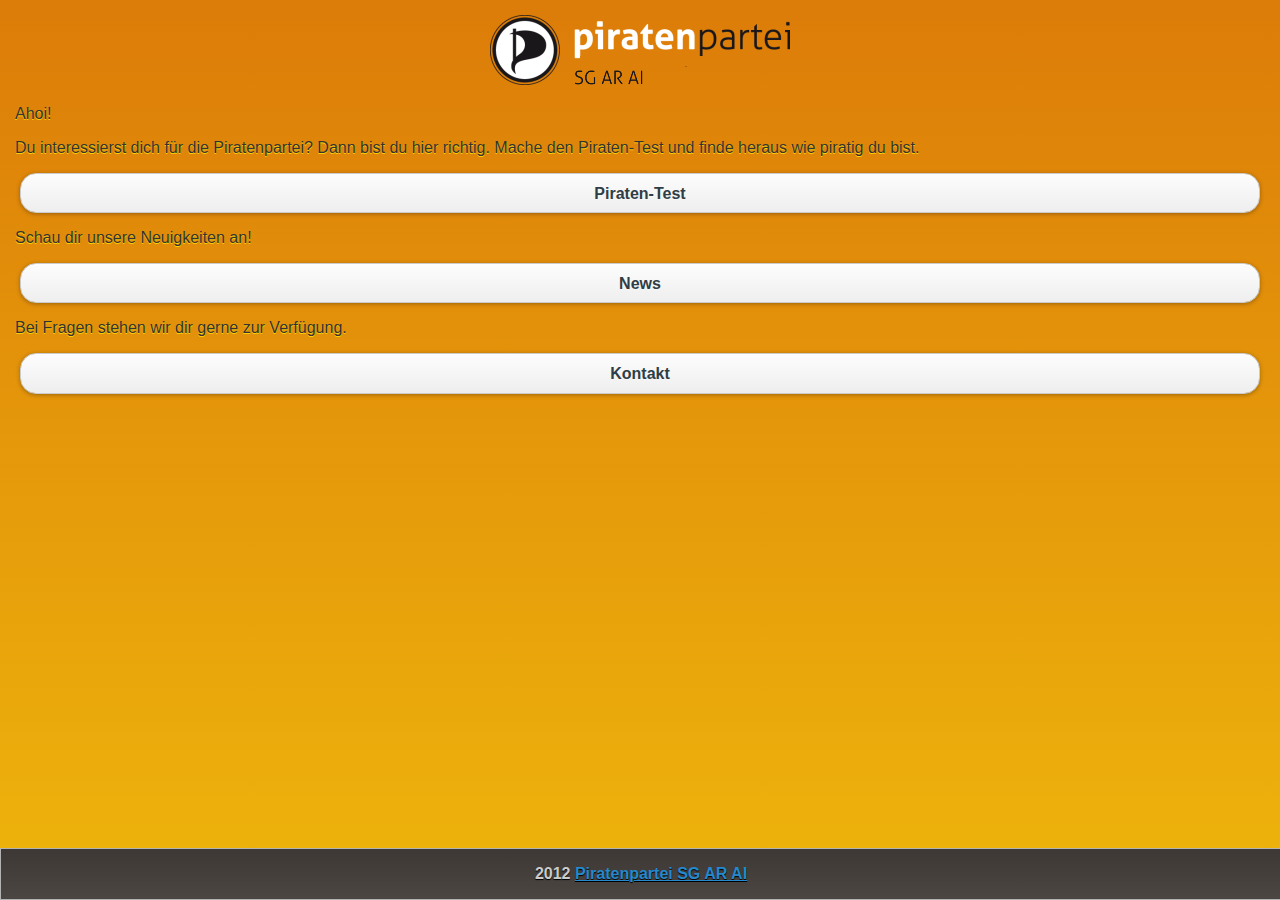
<file: index.html>
<!DOCTYPE html>
<html>
<head>
<meta charset="utf-8" />
<title>Piraten SG AR AI</title>
<meta name="viewport" content="width=device-width, initial-scale=1">
<link rel="shortcut icon" href="favicon.ico" type="image/x-icon">
<link rel="apple-touch-icon" href="images/flagge.png" />
<link rel="stylesheet" href="css/jquery.mobile-1.1.0.min.css" />
<link rel="stylesheet" href="add2home/add2home.css">
<link rel="stylesheet" href="themes/pps.min.css" />
<link rel="stylesheet" href="themes/style.css" />
<script src="js/jquery-1.7.2.min.js"></script>
<script src="js/jquery.mobile-1.1.0.min.js"></script>
<script src="js/candidates.js"></script>
<script src="js/news.js"></script>
<script src="add2home/add2home.js"></script>
<script>
<!--
	answ = new Array(0, 0, 0, 0, 0, 0, 0, 0, 0, 0);

	function answer(q, a) {
		q = q - 1;
		if (a != 1)
			a = 0;
		answ[q] = a;
	}

	function doResult() {
		var tx = "";
		var ct = 0;
		for ( var i = 0; i < 10; ++i)
			ct = ct + answ[i];

		if (i > 0) {
			document.getElementById("end_msg_1").innerHTML = ct
					+ "0% Übereinstimmung";
		} else {
			document.getElementById("end_msg_1").innerHTML = "keine Übereinstimmung";
		}

		if (ct > 8)
			tx = "<p>Du teilst die Anliegen und Ziele der Piratenpartei. Du wählst mit Vorteil die Piratenpartei und deren Kandidatinnen und Kandidaten.</p><p>Eigentlich solltest du sogar aktiv bei den Piraten mitmachen. Falls noch nicht geschehen kannst du hier <a href='https://my.piratenpartei.ch/users/create/member/' target='_blank'>Mitglied werden</a>.</p>";
		if (ct > 5 && ct <= 8)
			tx = "<p>Du teilst die Anliegen und Ziele der Piratenpartei. Du wählst mit Vorteil die Piratenpartei und deren Kandidaten.</p>";
		if (ct > 2 && ct <= 5)
			tx = "<p>Du bist durch die Piratenpartei in Teilbereichen gut vertreten, es schadet nicht den einen oder anderen Piraten auf Ihre Liste zu setzen.</p>";
		if (ct <= 2)
			tx = "<p>Wir wünschen dir viel Glück im künftigen Überwachungsstaat ohne persönliche Freiheiten.</p>";

		//Danke?
		if (ct > 2) {
			document.getElementById("end_thx").style.display = "inline";
		} else {
			document.getElementById("end_thx").style.display = "none";
		}
		document.getElementById("end_msg_2").innerHTML = tx;
	}

	function preloadPictures() {
		img = new Image();
		img.src = "./photo/alex.jpg";
	}
//-->
</script>
</head>
<body>

	<div data-role="page" id="main">

		<div data-role="content">

			<div align=center>
				<img border="0" src="images/logo.png" width="300" height="70"
					alt="Piraten Partei" />
			</div>
			<p>Ahoi!</p>
			<p>Du interessierst dich für die Piratenpartei? Dann bist du hier
				richtig. Mache den Piraten-Test und finde heraus wie piratig du
				bist.</p>
			<a href="#test" data-role="button">Piraten-Test</a>
			<p>Schau dir unsere Neuigkeiten an!</p>
			<a href="#news" data-role="button" onclick="loadNews();">News</a>
			<p>Bei Fragen stehen wir dir gerne zur Verfügung.</p>
			<a href="#contact" data-role="button">Kontakt</a>

		</div>
		<!-- /content -->

		<div data-role="footer" class="footer-docs" data-position="fixed">
			<p align=center>
				2012 <a href="http://sg.piratenpartei.ch">Piratenpartei SG AR AI</a>
			</p>
		</div>

	</div>
	<!-- /page -->

	<div data-role="page" id="news" data-add-back-btn="true">

		<div data-role="header">
			<a href="#main" data-icon="home" data-iconpos="notext"
				data-direction="reverse" class="ui-btn-left jqm-home">Home</a>
			<h1>News</h1>
			<a href="#main" data-icon="arrow-l" data-iconpos="notext"
				data-rel="back">zurück</a>
		</div>
		<!-- /header -->

		<div data-role="content" id="news-items"></div>
		<!-- /content -->

		<div data-role="footer" class="footer-docs" data-position="fixed">
			<p align=center>
				2012 <a href="http://sg.piratenpartei.ch">Piratenpartei SG AR AI</a>
			</p>
		</div>

	</div>
	<!-- /page -->

	<div data-role="page" id="contact" data-add-back-btn="true">

		<div data-role="header">
			<a href="#main" data-icon="home" data-iconpos="notext"
				data-direction="reverse" class="ui-btn-left jqm-home">Home</a>
			<h1>Kontakt</h1>
			<a href="#main" data-icon="arrow-l" data-iconpos="notext"
				data-rel="back">zurück</a>
		</div>
		<!-- /header -->

		<div data-role="content">

			<h1>Online</h1>
			<ul data-role="listview">
				<li><a href="mailto:info@sg.piratenpartei.ch">E-Mail</a></li>
				<li><a
					href="https://www.facebook.com/pages/Piratenpartei-SG-AR-AI/309088379123685">Facebook</a></li>
				<li><a href="https://twitter.com/PiratenSG">Twitter</a></li>
				<li><a href="http://sg.piratenpartei.ch/aktuell/stammtisch/">Stammtisch</a></li>
			</ul>

			<h1>Adresse</h1>
			Piratenpartei SG AR AI<br />9000 St. Gallen

			<h1>Kontoverbindung</h1>
			Piratenpartei SG AR AI<br />Kantonalbank St. Gallen<br />IBAN: CH90
			0078 1613 4370 3200 0

		</div>
		<!-- /content -->

		<div data-role="footer" class="footer-docs" data-position="fixed">
			<p align=center>
				2012 <a href="http://sg.piratenpartei.ch">Piratenpartei SG AR AI</a>
			</p>
		</div>

	</div>
	<!-- /page -->


	<div data-role="page" id="test">

		<div data-role="header">
			<a href="#main" data-icon="home" data-iconpos="notext"
				data-direction="reverse" class="ui-btn-left jqm-home">Home</a>
			<h1>Piraten-Test</h1>
			<a href="#main" data-icon="arrow-l" data-iconpos="notext"
				data-rel="back">zurück</a>
		</div>
		<!-- /header -->

		<div data-role="content">
			<p>Bist Du auch ein Pirat?</p>
			<p>Bitte beantworte die folgenden 10 Fragen und finde heraus, ob
				sich deine politischen Ansichten mit den Positionen der
				Piratenpartei decken.</p>
			<p>In zwei Minuten weisst du mehr.</p>
			<a href="#test_q1" data-role="button">Weiter</a>

		</div>
		<!-- /content -->

		<div data-role="footer" class="footer-docs" data-position="fixed">
			<p align=center>
				2012 <a href="http://sg.piratenpartei.ch">Piratenpartei SG AR AI</a>
			</p>
		</div>

	</div>
	<!-- /page -->

	<div data-role="page" id="test_q1">
		<div data-role="header">
			<a href="#main" data-icon="home" data-iconpos="notext"
				data-direction="reverse" class="ui-btn-left jqm-home">Home</a>
			<h1>Piraten-Test 1/10</h1>
			<a href="#test" data-icon="arrow-l" data-iconpos="notext"
				data-rel="back">zurück</a>
		</div>
		<!-- /header -->
		<div data-role="content">
			Ich bin für den Schutz der Privatsphäre im digitalen und echten
			Leben.
			<div data-role="controlgroup" data-type="horizontal"
				style="text-align: center;">
				<a href="#test_q2" data-role="button" data-inline="true"
					data-icon="check" onclick="answer(1, 1)">Ja</a> <a href="#test_q2"
					data-role="button" data-inline="true" data-icon="delete"
					onclick="answer(1, 0)">Nein</a>
			</div>
		</div>
		<!-- /content -->
		<div data-role="footer" class="footer-docs" data-position="fixed">
			<p align=center>
				2012 <a href="http://sg.piratenpartei.ch">Piratenpartei SG AR AI</a>
			</p>
		</div>
	</div>
	<!-- /page -->

	<div data-role="page" id="test_q2">
		<div data-role="header">
			<a href="#main" data-icon="home" data-iconpos="notext"
				data-direction="reverse" class="ui-btn-left jqm-home">Home</a>
			<h1>Piraten-Test 2/10</h1>
			<a href="#test_q1" data-icon="arrow-l" data-iconpos="notext"
				data-rel="back">zurück</a>
		</div>
		<!-- /header -->
		<div data-role="content">
			Ich bin für einen transparenten Staat anstatt gläsernen Bürgers.
			<div data-role="controlgroup" data-type="horizontal"
				style="text-align: center;">
				<a href="#test_q3" data-role="button" data-inline="true"
					data-icon="check" onclick="answer(2, 1)">Ja</a> <a href="#test_q3"
					data-role="button" data-inline="true" data-icon="delete"
					onclick="answer(2, 0)">Nein</a>
			</div>
		</div>
		<!-- /content -->
		<div data-role="footer" class="footer-docs" data-position="fixed">
			<p align=center>
				2012 <a href="http://sg.piratenpartei.ch">Piratenpartei SG AR AI</a>
			</p>
		</div>
	</div>
	<!-- /page -->

	<div data-role="page" id="test_q3">
		<div data-role="header">
			<a href="#main" data-icon="home" data-iconpos="notext"
				data-direction="reverse" class="ui-btn-left jqm-home">Home</a>
			<h1>Piraten-Test 3/10</h1>
			<a href="#test_q2" data-icon="arrow-l" data-iconpos="notext"
				data-rel="back">zurück</a>
		</div>
		<!-- /header -->
		<div data-role="content">
			Ich bin für ein obligatorisches Schulfach "Medienkompetenz"
			(Jugendschutz).
			<div data-role="controlgroup" data-type="horizontal"
				style="text-align: center;">
				<a href="#test_q4" data-role="button" data-inline="true"
					data-icon="check" onclick="answer(3, 1)">Ja</a> <a href="#test_q4"
					data-role="button" data-inline="true" data-icon="delete"
					onclick="answer(3, 0)">Nein</a>
			</div>
		</div>
		<!-- /content -->
		<div data-role="footer" class="footer-docs" data-position="fixed">
			<p align=center>
				2012 <a href="http://sg.piratenpartei.ch">Piratenpartei SG AR AI</a>
			</p>
		</div>
	</div>
	<!-- /page -->

	<div data-role="page" id="test_q4">
		<div data-role="header">
			<a href="#main" data-icon="home" data-iconpos="notext"
				data-direction="reverse" class="ui-btn-left jqm-home">Home</a>
			<h1>Piraten-Test 4/10</h1>
			<a href="#test_q3" data-icon="arrow-l" data-iconpos="notext"
				data-rel="back">zurück</a>
		</div>
		<!-- /header -->
		<div data-role="content">
			Ich bin für eine allen zugängliche Bildung sowie für ungehinderten
			Zugriff auf Wissen.
			<div data-role="controlgroup" data-type="horizontal"
				style="text-align: center;">
				<a href="#test_q5" data-role="button" data-inline="true"
					data-icon="check" onclick="answer(4, 1)">Ja</a> <a href="#test_q5"
					data-role="button" data-inline="true" data-icon="delete"
					onclick="answer(4, 0)">Nein</a>
			</div>
		</div>
		<!-- /content -->
		<div data-role="footer" class="footer-docs" data-position="fixed">
			<p align=center>
				2012 <a href="http://sg.piratenpartei.ch">Piratenpartei SG AR AI</a>
			</p>
		</div>
	</div>
	<!-- /page -->

	<div data-role="page" id="test_q5">
		<div data-role="header">
			<a href="#main" data-icon="home" data-iconpos="notext"
				data-direction="reverse" class="ui-btn-left jqm-home">Home</a>
			<h1>Piraten-Test 5/10</h1>
			<a href="#test_q4" data-icon="arrow-l" data-iconpos="notext"
				data-rel="back">zurück</a>
		</div>
		<!-- /header -->
		<div data-role="content">
			Ich bin für die Trennung von Kirche und Staat.
			<div data-role="controlgroup" data-type="horizontal"
				style="text-align: center;">
				<a href="#test_q6" data-role="button" data-inline="true"
					data-icon="check" onclick="answer(5, 1)">Ja</a> <a href="#test_q6"
					data-role="button" data-inline="true" data-icon="delete"
					onclick="answer(5, 0)">Nein</a>
			</div>
		</div>
		<!-- /content -->
		<div data-role="footer" class="footer-docs" data-position="fixed">
			<p align=center>
				2012 <a href="http://sg.piratenpartei.ch">Piratenpartei SG AR AI</a>
			</p>
		</div>
	</div>
	<!-- /page -->

	<div data-role="page" id="test_q6">
		<div data-role="header">
			<a href="#main" data-icon="home" data-iconpos="notext"
				data-direction="reverse" class="ui-btn-left jqm-home">Home</a>
			<h1>Piraten-Test 6/10</h1>
			<a href="#test_q5" data-icon="arrow-l" data-iconpos="notext"
				data-rel="back">zurück</a>
		</div>
		<!-- /header -->
		<div data-role="content">
			Ich bin für freie Märkte (z.B. keine Preisbindung auf dem Buchmarkt).
			<div data-role="controlgroup" data-type="horizontal"
				style="text-align: center;">
				<a href="#test_q7" data-role="button" data-inline="true"
					data-icon="check" onclick="answer(6, 1)">Ja</a> <a href="#test_q7"
					data-role="button" data-inline="true" data-icon="delete"
					onclick="answer(6, 0)">Nein</a>
			</div>
		</div>
		<!-- /content -->
		<div data-role="footer" class="footer-docs" data-position="fixed">
			<p align=center>
				2012 <a href="http://sg.piratenpartei.ch">Piratenpartei SG AR AI</a>
			</p>
		</div>
	</div>
	<!-- /page -->

	<div data-role="page" id="test_q7">
		<div data-role="header">
			<a href="#main" data-icon="home" data-iconpos="notext"
				data-direction="reverse" class="ui-btn-left jqm-home">Home</a>
			<h1>Piraten-Test 7/10</h1>
			<a href="#test_q6" data-icon="arrow-l" data-iconpos="notext"
				data-rel="back">zurück</a>
		</div>
		<!-- /header -->
		<div data-role="content">
			Ich bin gegen ungezielte, flächendeckende Videoüberwachung.
			<div data-role="controlgroup" data-type="horizontal"
				style="text-align: center;">
				<a href="#test_q8" data-role="button" data-inline="true"
					data-icon="check" onclick="answer(7, 1)">Ja</a> <a href="#test_q8"
					data-role="button" data-inline="true" data-icon="delete"
					onclick="answer(7, 0)">Nein</a>
			</div>
		</div>
		<!-- /content -->
		<div data-role="footer" class="footer-docs" data-position="fixed">
			<p align=center>
				2012 <a href="http://sg.piratenpartei.ch">Piratenpartei SG AR AI</a>
			</p>
		</div>
	</div>
	<!-- /page -->

	<div data-role="page" id="test_q8">
		<div data-role="header">
			<a href="#main" data-icon="home" data-iconpos="notext"
				data-direction="reverse" class="ui-btn-left jqm-home">Home</a>
			<h1>Piraten-Test 8/10</h1>
			<a href="#test_q7" data-icon="arrow-l" data-iconpos="notext"
				data-rel="back">zurück</a>
		</div>
		<!-- /header -->
		<div data-role="content">
			Ich bin gegen die generelle Vorratsspeicherung des SMS-, E-Mail- und
			Handy-Verkehrs.
			<div data-role="controlgroup" data-type="horizontal"
				style="text-align: center;">
				<a href="#test_q9" data-role="button" data-inline="true"
					data-icon="check" onclick="answer(8, 1)">Ja</a> <a href="#test_q9"
					data-role="button" data-inline="true" data-icon="delete"
					onclick="answer(8, 0)">Nein</a>
			</div>
		</div>
		<!-- /content -->
		<div data-role="footer" class="footer-docs" data-position="fixed">
			<p align=center>
				2012 <a href="http://sg.piratenpartei.ch">Piratenpartei SG AR AI</a>
			</p>
		</div>
	</div>
	<!-- /page -->

	<div data-role="page" id="test_q9">
		<div data-role="header">
			<a href="#main" data-icon="home" data-iconpos="notext"
				data-direction="reverse" class="ui-btn-left jqm-home">Home</a>
			<h1>Piraten-Test 9/10</h1>
			<a href="#test_q8" data-icon="arrow-l" data-iconpos="notext"
				data-rel="back">zurück</a>
		</div>
		<!-- /header -->
		<div data-role="content">
			Ich bin gegen geheime und automatisierte Zensur des Internets?
			<div data-role="controlgroup" data-type="horizontal"
				style="text-align: center;">
				<a href="#test_q10" data-role="button" data-inline="true"
					data-icon="check" onclick="answer(9, 1)">Ja</a> <a href="#test_q10"
					data-role="button" data-inline="true" data-icon="delete"
					onclick="answer(9, 0)">Nein</a>
			</div>
		</div>
		<!-- /content -->
		<div data-role="footer" class="footer-docs" data-position="fixed">
			<p align=center>
				2012 <a href="http://sg.piratenpartei.ch">Piratenpartei SG AR AI</a>
			</p>
		</div>
	</div>
	<!-- /page -->

	<div data-role="page" id="test_q10">
		<div data-role="header">
			<a href="#main" data-icon="home" data-iconpos="notext"
				data-direction="reverse" class="ui-btn-left jqm-home">Home</a>
			<h1>Piraten-Test 10/10</h1>
			<a href="#test_q9" data-icon="arrow-l" data-iconpos="notext"
				data-rel="back">zurück</a>
		</div>
		<!-- /header -->
		<div data-role="content">
			Ich bin für ein faires Patentrecht im Sinne der gesamten Gesellschaft
			und bin gegen Patente auf Lebewesen, Gene, Geschäftsideen und
			Software.
			<div data-role="controlgroup" data-type="horizontal"
				style="text-align: center;">
				<a href="#test_end" data-role="button" data-inline="true"
					data-icon="check" onclick="answer(10, 1); doResult();">Ja</a> <a
					href="#test_end" data-role="button" data-inline="true"
					data-icon="delete" onclick="answer(10, 0); doResult();">Nein</a>
			</div>
		</div>
		<!-- /content -->
		<div data-role="footer" class="footer-docs" data-position="fixed">
			<p align=center>
				2012 <a href="http://sg.piratenpartei.ch">Piratenpartei SG AR AI</a>
			</p>
		</div>
	</div>
	<!-- /page -->

	<div data-role="page" id="test_end">
		<div data-role="header">
			<a href="#main" data-icon="home" data-iconpos="notext"
				data-direction="reverse" class="ui-btn-left jqm-home">Home</a>
			<h1>Piraten-Test Resultat</h1>
			<a href="#test_q10" data-icon="arrow-l" data-iconpos="notext"
				data-rel="back">zurück</a>
		</div>
		<!-- /header -->
		<div data-role="content">
			<p id="end_msg_1" style="font-weight: bold; text-align: center;"></p>
			<p id="end_msg_2"></p>
			<p id="end_thx">Danke fürs Mitmachen! Gerne zählen wir auf deine
				Unterstützung bei Wahlen und Abstimmungen. Besonders würde uns dein
				persönliches Engagement bei der Piratenpartei freuen!</p>
			<p style="text-align: center;">
				<a href="http://sg.piratenpartei.ch" target="_blank">Piratenpartei
					SG AR AI</a>
			</p>
			<p style="text-align: center;">
				<a href="http://www.piratenpartei.ch" target="_blank">Piratenpartei
					Schweiz</a>
			</p>
			<div data-role="controlgroup" data-type="horizontal"
				style="text-align: center;">
				<a href="#main" data-role="button" data-inline="true"
					data-icon="home">Zurück</a> <a href="#test" data-role="button"
					data-inline="true" data-icon="refresh">nochmal</a>
			</div>
		</div>
		<!-- /content -->
		<div data-role="footer" class="footer-docs" data-position="fixed">
			<p align=center>
				2012 <a href="http://sg.piratenpartei.ch">Piratenpartei SG AR AI</a>
			</p>
		</div>
	</div>
	<!-- /page -->

</body>
</html>
</file>
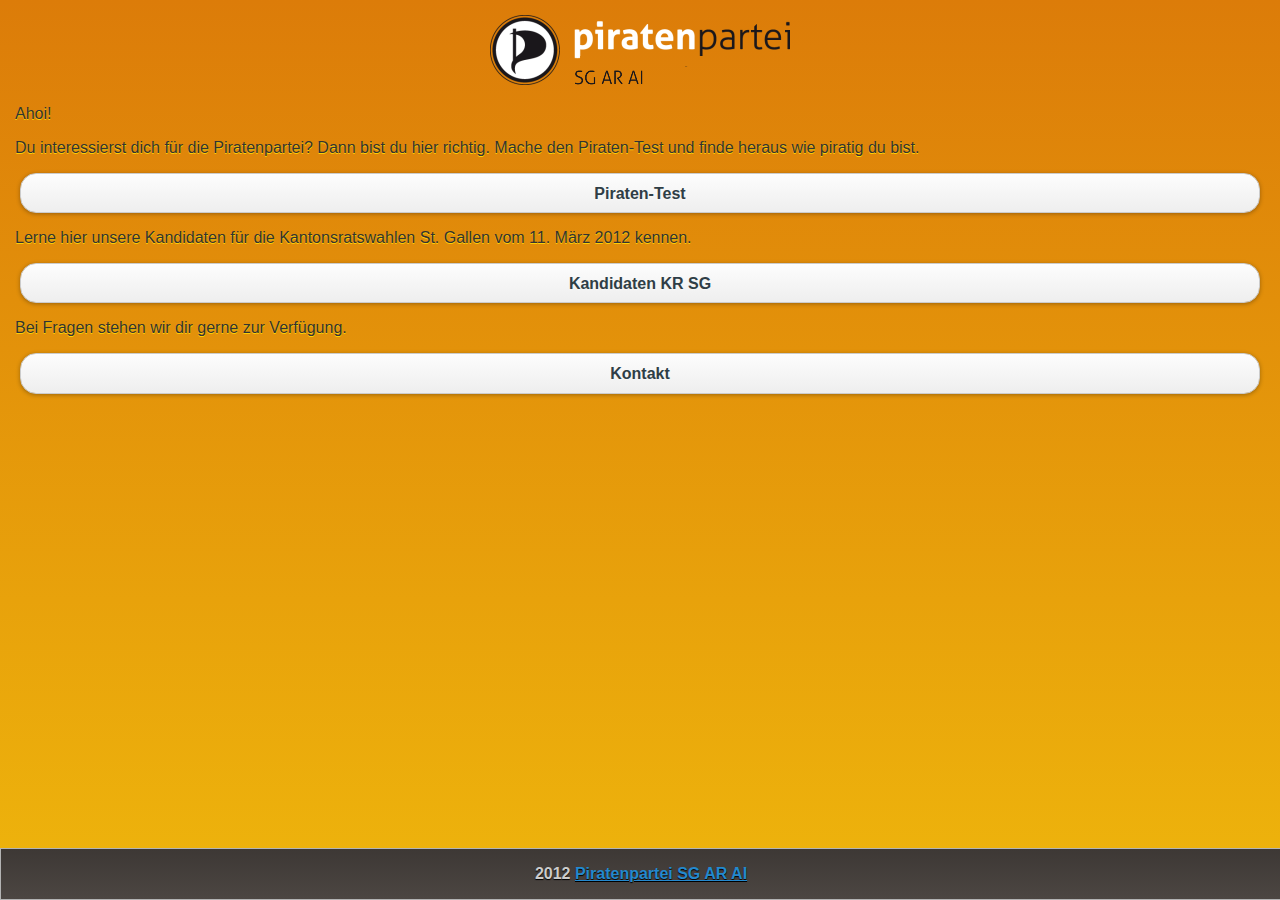
<file: index_KR.html>
<!DOCTYPE html>
<html>
        <head>
        <title>Piraten SG AR AI</title>
        <meta name="viewport" content="width=device-width, initial-scale=1">
        <link rel="shortcut icon" href="favicon.ico" type="image/x-icon">
        <link rel="apple-touch-icon" href="images/flagge.png"/>
        <link rel="stylesheet" href="css/jquery.mobile-1.1.0.min.css" />
        <link rel="stylesheet" href="add2home/add2home.css">
        <link rel="stylesheet" href="themes/pps.min.css" />
        <link rel="stylesheet" href="themes/style.css" />
        <script src="js/jquery-1.7.2.min.js"></script>
        <script src="js/jquery.mobile-1.1.0.min.js"></script>
        <script src="js/candidates.js"></script>
        <script src="add2home/add2home.js"></script>
        <script>
<!--
answ = new Array(0, 0, 0, 0, 0, 0, 0, 0, 0, 0);

function answer(q, a) {
    q = q-1;
    if ( a != 1 ) a = 0;
    answ[q] = a;
}

function doResult() {
    var tx = "";
    var ct = 0;
    for (var i = 0; i < 10; ++i) ct = ct + answ[i];
    
    if ( i > 0 ) {
        document.getElementById("end_msg_1").innerHTML = ct+"0% &Uuml;bereinstimmung";
    } else {
        document.getElementById("end_msg_1").innerHTML = "keine &Uuml;bereinstimmung";
    }
  
    if (ct > 8) tx = "<p>Du teilst die Anliegen und Ziele der Piratenpartei. Du w&auml;hlst mit Vorteil die Piratenpartei und deren Kandidatinnen und Kandidaten.</p><p>Eigentlich solltest du sogar aktiv bei den Piraten mitmachen. Falls noch nicht geschehen kannst du hier <a href='https://my.piratenpartei.ch/users/create/member/' target='_blank'>Mitglied werden</a>).</p>";
    if (ct > 5 && ct <= 8) tx = "<p>Du teilst die Anliegen und Ziele der Piratenpartei. Du w&auml;hlst mit Vorteil die Piratenpartei und deren Kandidaten.</p>";
    if (ct > 2 && ct <= 5) tx = "<p>Du bist durch die Piratenpartei in Teilbereichen gut vertreten, es schadet nicht den einen oder anderen Piraten auf Ihre Liste zu setzen.</p>";
    if (ct <= 2)           tx = "<p>Wir w&uuml;nschen dir viel Gl&uuml;ck im k&uuml;nftigen &Uuml;berwachungsstaat ohne pers&ouml;nliche Freiheiten.</p>";
    
    //Danke?
    if (ct > 2) {
        document.getElementById("end_thx").style.display = "inline";
    } else {
        document.getElementById("end_thx").style.display = "none";
    }
    document.getElementById("end_msg_2").innerHTML = tx;
}

function preloadPictures() {
    img = new Image(); img.src = "./photo/alex.jpg";
}

//-->
        </script>
</head>
<body>

<div data-role="page" id="main">

        <div data-role="content">

               <div align=center><img border="0" src="images/logo.png" width="300" height="70" alt="Piraten Partei" /></div>
                <p>Ahoi!</p>
                <p>Du interessierst dich f&uuml;r die Piratenpartei? Dann bist du hier richtig. Mache den Piraten-Test und finde heraus wie piratig du bist.</p>
                <a href="#test" data-role="button">Piraten-Test</a>
                <p>Lerne hier unsere Kandidaten für die Kantonsratswahlen St. Gallen vom 11. M&auml;rz 2012 kennen.</p>
                <a href="#candidates" data-role="button" onclick="preloadPictures();">Kandidaten KR SG</a>
                <p>Bei Fragen stehen wir dir gerne zur Verf&uuml;gung.</p>
                <a href="#contact" data-role="button">Kontakt</a>

        </div><!-- /content -->

        <div data-role="footer" class="footer-docs" data-position="fixed"><p align=center>2012 <a href="http://sg.piratenpartei.ch">Piratenpartei SG AR AI</a></p></div>

</div><!-- /page -->

<div data-role="page" id="contact" data-add-back-btn="true">

        <div data-role="header">
                <a href="#main" data-icon="home" data-iconpos="notext" data-direction="reverse" class="ui-btn-left jqm-home">Home</a>
                <h1>Kontakt</h1>
                <a href="#main" data-icon="arrow-l" data-iconpos="notext" data-rel="back">zur&uuml;ck</a>
        </div><!-- /header -->

        <div data-role="content">

                <h1>Online</h1>
                <ul data-role="listview">
                                <li><a href="mailto:info@sg.piratenpartei.ch">E-Mail</a></li>
                                <li><a href="http://www.facebook.com/pages/Piratenpartei-SG-AR-AI/309088379123685">Facebook</a></li>
                                <li><a href="http://twitter.com/PiratenSG">Twitter</a></li>
                                <li><a href="http://sg.piratenpartei.ch/aktuell/stammtisch/">Stammtisch</a></li>
                </ul>

                <h1>Adresse</h1>
                Piratenpartei SG AR AI<br />9000 St. Gallen

                <h1>Kontoverbindung</h1>
                Piratenpartei SG AR AI<br />Kantonalbank St. Gallen<br />IBAN: CH90 0078 1613 4370 3200 0

        </div><!-- /content -->

        <div data-role="footer" class="footer-docs" data-position="fixed"><p align=center>2012 <a href="http://sg.piratenpartei.ch">Piratenpartei SG AR AI</a></p></div>

</div><!-- /page -->


<div data-role="page" id="candidates" data-add-back-btn="true">

        <div data-role="header">
            <a href="#main" data-icon="home" data-iconpos="notext" data-direction="reverse" class="ui-btn-left jqm-home">Home</a>
            <h1>Kandidaten Kantonsrat SG 2012</h1>
            <a href="#main" data-icon="arrow-l" data-iconpos="notext" data-rel="back">zur&uuml;ck</a>
        </div><!-- /header -->

        <div data-role="content">

            <h1>Kreis St. Gallen</h1>
            <ul data-role="listview">
                <li><a href="#candidate" onclick="loadCandidate(1);">Alex Arnold</a></li>
                <li><a href="#candidate" onclick="loadCandidate(2);">Tek Berhe</a></li>
                <li><a href="#candidate" onclick="loadCandidate(3);">Dominik Schildknecht</a></li>
                <li><a href="#candidate" onclick="loadCandidate(4);">Reto Schneider</a></li>
                <li><a href="#candidate" onclick="loadCandidate(5);">Martin Heeb</a></li>
                <li><a href="#candidate" onclick="loadCandidate(6);">Jacques Haerle</a></li>
                <li><a href="#candidate" onclick="loadCandidate(7);">Marcel Baur</a></li>
            </ul>

            <br>
            <h1>Kreis Wil</h1>
            <ul data-role="listview">
                <li><a href="#candidate" onclick="loadCandidate(8);">Ronny Spitzli</a></li>
                <li><a href="#candidate" onclick="loadCandidate(9);">J&uuml;rg Grau</a></li>
                <li><a href="#candidate" onclick="loadCandidate(10);">Patrik Hafner</a></li>
            </ul>

        </div><!-- /content -->

        <div data-role="footer" class="footer-docs" data-position="fixed"><p align=center>2012 <a href="http://sg.piratenpartei.ch">Piratenpartei SG AR AI</a></p></div>

</div><!-- /page -->

<div data-role="page" id="candidate" data-aldd-back-btn="true">

    <div data-role="header">
        <a href="#main" data-icon="home" data-iconpos="notext" data-direction="reverse" class="ui-btn-left jqm-home">Home</a>
        <h1 id="c_h"></h1>
        <a href="#candidates" data-icon="arrow-l" data-iconpos="notext" data-rel="back">zur&uuml;ck</a>
    </div>

    <div data-role="content">
        <div id="c_c">
        <div align="center"><img id="c_photo" /></div>
        <table>
                 <tr><td style="font-weight: bold;">Alter</td><td id="c_age"></td></tr>
                 <tr><td style="font-weight: bold;">Beruf</td><td id="c_job"></td></tr>
                 <tr><td style="font-weight: bold;">Wohnort</td><td id="c_city"></td></tr>
                 <tr><td style="font-weight: bold;">E-Mail</td><td><a id="c_mail" href="" target="_blank"></a></td></tr>
                 <tr><td style="font-weight: bold;">Twitter</td><td><a id="c_twitter" href="" target="_blank"></a></td></tr>
                 <tr><td style="font-weight: bold;">Blog</td><td><a id="c_blog" href="" target="_blank"></a></td></tr>
                 <tr><td style="font-weight: bold;">Vimentis</td><td><a id="c_vimentis" href="" target="_blank"></a></td></tr>
        </table>
        <div id="c_text"></div>
        </div>
    </div>

    <div data-role="footer" class="footer-docs" data-position="fixed"><p align=center>2012 <a href="http://sg.piratenpartei.ch">Piratenpartei SG AR AI</a></p></div>

</div><!-- /page -->

<div data-role="page" id="test">

        <div data-role="header">
                <a href="#main" data-icon="home" data-iconpos="notext" data-direction="reverse" class="ui-btn-left jqm-home">Home</a>
                <h1>Piraten-Test</h1>
                <a href="#main" data-icon="arrow-l" data-iconpos="notext" data-rel="back">zur&uuml;ck</a>
        </div><!-- /header -->

        <div data-role="content">
                <p>Bist Du auch ein Pirat?</p>
                <p>Bitte beantworte die folgenden 10 Fragen und finde heraus, ob sich deine politischen Ansichten mit den Positionen der Piratenpartei decken.</p>
                <p>In zwei Minuten weisst du mehr.</p>
                <a href="#test_q1" data-role="button">Weiter</a>

        </div><!-- /content -->

       <div data-role="footer" class="footer-docs" data-position="fixed"><p align=center>2012 <a href="http://sg.piratenpartei.ch">Piratenpartei SG AR AI</a></p></div>

</div><!-- /page -->

<div data-role="page" id="test_q1">
        <div data-role="header">
                <a href="#main" data-icon="home" data-iconpos="notext" data-direction="reverse" class="ui-btn-left jqm-home">Home</a>
                <h1>Piraten-Test 1/10</h1>
                <a href="#test" data-icon="arrow-l" data-iconpos="notext" data-rel="back">zur&uuml;ck</a>
        </div><!-- /header -->
        <div data-role="content">
                Ich bin f&uuml;r den Schutz der Privatsph&auml;re im digitalen und echten Leben.
                <div data-role="controlgroup" data-type="horizontal" style="text-align: center;">
                  <a href="#test_q2" data-role="button" data-inline="true" data-icon="check"  onclick="answer(1, 1)">Ja</a>
                  <a href="#test_q2" data-role="button" data-inline="true" data-icon="delete" onclick="answer(1, 0)">Nein</a>
                </div>
        </div><!-- /content -->
        <div data-role="footer" class="footer-docs" data-position="fixed"><p align=center>2012 <a href="http://sg.piratenpartei.ch">Piratenpartei SG AR AI</a></p></div>
</div><!-- /page -->

<div data-role="page" id="test_q2">
        <div data-role="header">
                <a href="#main" data-icon="home" data-iconpos="notext" data-direction="reverse" class="ui-btn-left jqm-home">Home</a>
                <h1>Piraten-Test 2/10</h1>
                <a href="#test_q1" data-icon="arrow-l" data-iconpos="notext" data-rel="back">zur&uuml;ck</a>
        </div><!-- /header -->
        <div data-role="content">
                Ich bin f&uuml;r einen transparenten Staat anstatt gl&auml;sernen B&uuml;rgers.
                <div data-role="controlgroup" data-type="horizontal" style="text-align: center;">
                  <a href="#test_q3" data-role="button" data-inline="true" data-icon="check"  onclick="answer(2, 1)">Ja</a>
                  <a href="#test_q3" data-role="button" data-inline="true" data-icon="delete" onclick="answer(2, 0)">Nein</a>
                </div>
        </div><!-- /content -->
        <div data-role="footer" class="footer-docs" data-position="fixed"><p align=center>2012 <a href="http://sg.piratenpartei.ch">Piratenpartei SG AR AI</a></p></div>
</div><!-- /page -->

<div data-role="page" id="test_q3">
        <div data-role="header">
                <a href="#main" data-icon="home" data-iconpos="notext" data-direction="reverse" class="ui-btn-left jqm-home">Home</a>
                <h1>Piraten-Test 3/10</h1>
                <a href="#test_q2" data-icon="arrow-l" data-iconpos="notext" data-rel="back">zur&uuml;ck</a>
        </div><!-- /header -->
        <div data-role="content">
                Ich bin f&uuml;r ein obligatorisches Schulfach "Medienkompetenz" (Jugendschutz).
                <div data-role="controlgroup" data-type="horizontal" style="text-align: center;">
                  <a href="#test_q4" data-role="button" data-inline="true" data-icon="check"  onclick="answer(3, 1)">Ja</a>
                  <a href="#test_q4" data-role="button" data-inline="true" data-icon="delete" onclick="answer(3, 0)">Nein</a>
                </div>
        </div><!-- /content -->
        <div data-role="footer" class="footer-docs" data-position="fixed"><p align=center>2012 <a href="http://sg.piratenpartei.ch">Piratenpartei SG AR AI</a></p></div>
</div><!-- /page -->

<div data-role="page" id="test_q4">
        <div data-role="header">
                <a href="#main" data-icon="home" data-iconpos="notext" data-direction="reverse" class="ui-btn-left jqm-home">Home</a>
                <h1>Piraten-Test 4/10</h1>
                <a href="#test_q3" data-icon="arrow-l" data-iconpos="notext" data-rel="back">zur&uuml;ck</a>
        </div><!-- /header -->
        <div data-role="content">
                Ich bin f&uuml;r eine allen zug&auml;ngliche Bildung sowie f&uuml;r ungehinderten Zugriff auf Wissen.
                <div data-role="controlgroup" data-type="horizontal" style="text-align: center;">
                  <a href="#test_q5" data-role="button" data-inline="true" data-icon="check"  onclick="answer(4, 1)">Ja</a>
                  <a href="#test_q5" data-role="button" data-inline="true" data-icon="delete" onclick="answer(4, 0)">Nein</a>
                </div>
        </div><!-- /content -->
        <div data-role="footer" class="footer-docs" data-position="fixed"><p align=center>2012 <a href="http://sg.piratenpartei.ch">Piratenpartei SG AR AI</a></p></div>
</div><!-- /page -->

<div data-role="page" id="test_q5">
        <div data-role="header">
                <a href="#main" data-icon="home" data-iconpos="notext" data-direction="reverse" class="ui-btn-left jqm-home">Home</a>
                <h1>Piraten-Test 5/10</h1>
                <a href="#test_q4" data-icon="arrow-l" data-iconpos="notext" data-rel="back">zur&uuml;ck</a>
        </div><!-- /header -->
        <div data-role="content">
                Ich bin f&uuml;r die Trennung von Kirche und Staat.
                <div data-role="controlgroup" data-type="horizontal" style="text-align: center;">
                  <a href="#test_q6" data-role="button" data-inline="true" data-icon="check"  onclick="answer(5, 1)">Ja</a>
                  <a href="#test_q6" data-role="button" data-inline="true" data-icon="delete" onclick="answer(5, 0)">Nein</a>
                </div>
        </div><!-- /content -->
        <div data-role="footer" class="footer-docs" data-position="fixed"><p align=center>2012 <a href="http://sg.piratenpartei.ch">Piratenpartei SG AR AI</a></p></div>
</div><!-- /page -->

<div data-role="page" id="test_q6">
        <div data-role="header">
                <a href="#main" data-icon="home" data-iconpos="notext" data-direction="reverse" class="ui-btn-left jqm-home">Home</a>
                <h1>Piraten-Test 6/10</h1>
                <a href="#test_q5" data-icon="arrow-l" data-iconpos="notext" data-rel="back">zur&uuml;ck</a>
        </div><!-- /header -->
        <div data-role="content">
                Ich bin f&uuml;r freie M&auml;rkte (z.B. keine Preisbindung auf dem Buchmarkt).
                <div data-role="controlgroup" data-type="horizontal" style="text-align: center;">
                  <a href="#test_q7" data-role="button" data-inline="true" data-icon="check"  onclick="answer(6, 1)">Ja</a>
                  <a href="#test_q7" data-role="button" data-inline="true" data-icon="delete" onclick="answer(6, 0)">Nein</a>
                </div>
        </div><!-- /content -->
        <div data-role="footer" class="footer-docs" data-position="fixed"><p align=center>2012 <a href="http://sg.piratenpartei.ch">Piratenpartei SG AR AI</a></p></div>
</div><!-- /page -->

<div data-role="page" id="test_q7">
        <div data-role="header">
                <a href="#main" data-icon="home" data-iconpos="notext" data-direction="reverse" class="ui-btn-left jqm-home">Home</a>
                <h1>Piraten-Test 7/10</h1>
                <a href="#test_q6" data-icon="arrow-l" data-iconpos="notext" data-rel="back">zur&uuml;ck</a>
        </div><!-- /header -->
        <div data-role="content">
                Ich bin gegen ungezielte, fl&auml;chendeckende Video&uuml;berwachung.
                <div data-role="controlgroup" data-type="horizontal" style="text-align: center;">
                  <a href="#test_q8" data-role="button" data-inline="true" data-icon="check"  onclick="answer(7, 1)">Ja</a>
                  <a href="#test_q8" data-role="button" data-inline="true" data-icon="delete" onclick="answer(7, 0)">Nein</a>
                </div>
        </div><!-- /content -->
        <div data-role="footer" class="footer-docs" data-position="fixed"><p align=center>2012 <a href="http://sg.piratenpartei.ch">Piratenpartei SG AR AI</a></p></div>
</div><!-- /page -->

<div data-role="page" id="test_q8">
        <div data-role="header">
                <a href="#main" data-icon="home" data-iconpos="notext" data-direction="reverse" class="ui-btn-left jqm-home">Home</a>
                <h1>Piraten-Test 8/10</h1>
                <a href="#test_q7" data-icon="arrow-l" data-iconpos="notext" data-rel="back">zur&uuml;ck</a>
        </div><!-- /header -->
        <div data-role="content">
                Ich bin gegen die generelle Vorratsspeicherung des SMS-, E-Mail- und Handy-Verkehrs.
                <div data-role="controlgroup" data-type="horizontal" style="text-align: center;">
                  <a href="#test_q9" data-role="button" data-inline="true" data-icon="check"  onclick="answer(8, 1)">Ja</a>
                  <a href="#test_q9" data-role="button" data-inline="true" data-icon="delete" onclick="answer(8, 0)">Nein</a>
                </div>
        </div><!-- /content -->
        <div data-role="footer" class="footer-docs" data-position="fixed"><p align=center>2012 <a href="http://sg.piratenpartei.ch">Piratenpartei SG AR AI</a></p></div>
</div><!-- /page -->

<div data-role="page" id="test_q9">
        <div data-role="header">
                <a href="#main" data-icon="home" data-iconpos="notext" data-direction="reverse" class="ui-btn-left jqm-home">Home</a>
                <h1>Piraten-Test 9/10</h1>
                <a href="#test_q8" data-icon="arrow-l" data-iconpos="notext" data-rel="back">zur&uuml;ck</a>
        </div><!-- /header -->
        <div data-role="content">
                Ich bin gegen geheime und automatisierte Zensur des Internets?
                <div data-role="controlgroup" data-type="horizontal" style="text-align: center;">
                  <a href="#test_q10" data-role="button" data-inline="true" data-icon="check"  onclick="answer(9, 1)">Ja</a>
                  <a href="#test_q10" data-role="button" data-inline="true" data-icon="delete" onclick="answer(9, 0)">Nein</a>
                </div>
        </div><!-- /content -->
        <div data-role="footer" class="footer-docs" data-position="fixed"><p align=center>2012 <a href="http://sg.piratenpartei.ch">Piratenpartei SG AR AI</a></p></div>
</div><!-- /page -->

<div data-role="page" id="test_q10">
        <div data-role="header">
                <a href="#main" data-icon="home" data-iconpos="notext" data-direction="reverse" class="ui-btn-left jqm-home">Home</a>
                <h1>Piraten-Test 10/10</h1>
                <a href="#test_q9" data-icon="arrow-l" data-iconpos="notext" data-rel="back">zur&uuml;ck</a>
        </div><!-- /header -->
        <div data-role="content">
                Ich bin f&uuml;r ein faires Patentrecht im Sinne der gesamten Gesellschaft und bin gegen Patente auf Lebewesen, Gene, Gesch&auml;ftsideen und Software.
                <div data-role="controlgroup" data-type="horizontal" style="text-align: center;">
                  <a href="#test_end" data-role="button" data-inline="true" data-icon="check"  onclick="answer(10, 1); doResult();">Ja</a>
                  <a href="#test_end" data-role="button" data-inline="true" data-icon="delete" onclick="answer(10, 0); doResult();">Nein</a>
                </div>
        </div><!-- /content -->
        <div data-role="footer" class="footer-docs" data-position="fixed"><p align=center>2012 <a href="http://sg.piratenpartei.ch">Piratenpartei SG AR AI</a></p></div>
</div><!-- /page -->

<div data-role="page" id="test_end">
        <div data-role="header">
                <a href="#main" data-icon="home" data-iconpos="notext" data-direction="reverse" class="ui-btn-left jqm-home">Home</a>
                <h1>Piraten-Test Resultat</h1>
                <a href="#test_q10" data-icon="arrow-l" data-iconpos="notext" data-rel="back">zur&uuml;ck</a>
        </div><!-- /header -->
        <div data-role="content">
                <p id="end_msg_1" style="font-weight: bold; text-align: center;"></p>
                <p id="end_msg_2"></p>
                <p id="end_thx">Danke f&uuml;rs Mitmachen! Gerne z&auml;hlen wir auf deine Unterst&uuml;tzung bei Wahlen und Abstimmungen. Besonders w&uuml;rde uns dein pers&ouml;nliches Engagement bei der Piratenpartei freuen!</p>
                <p style="text-align: center;"><a href="http://sg.piratenpartei.ch" target="_blank">Piratenpartei SG AR AI</a></p>
                <p style="text-align: center;"><a href="http://piratenpartei.ch" target="_blank">Piratenpartei Schweiz</a></p>
                <div data-role="controlgroup" data-type="horizontal" style="text-align: center;">
                  <a href="#main" data-role="button" data-inline="true" data-icon="home">Zur&uuml;ck</a>
                  <a href="#test" data-role="button" data-inline="true" data-icon="refresh">nochmal</a>
                </div>
        </div><!-- /content -->
        <div data-role="footer" class="footer-docs" data-position="fixed"><p align=center>2012 <a href="http://sg.piratenpartei.ch">Piratenpartei SG AR AI</a></p></div>
</div><!-- /page -->

</body>
</html>
</file>
<file: add2home/add2home.css>
html { -webkit-text-size-adjust:none; }


/**
 *
 * Main container
 *
 */
#addToHomeScreen {
	z-index:9999;
	-webkit-user-select:none;
	-webkit-box-sizing:border-box;
	width:208px;
	font-size:13px;
	padding:10px;
	text-align:left;
	font-family:helvetica;
	background-image:-webkit-gradient(linear,0 0,0 100%,color-stop(0,#fff),color-stop(0.02,#eee),color-stop(0.98,#ccc),color-stop(1,#a3a3a3));
	border:1px solid #505050;
	-webkit-border-radius:8px;
	-webkit-background-clip:padding-box;
	color:#333;
	text-shadow:0 1px 0 rgba(255,255,255,0.75);
	line-height:130%;
	-webkit-box-shadow:0 0 4px rgba(0,0,0,0.5);
}


/**
 *
 * The 'wide' class is added when the popup contains the touch icon
 *
 */
#addToHomeScreen.wide {
	width:240px;
}


/**
 *
 * The balloon arrow
 *
 */
#addToHomeScreen .arrow {
	position:absolute;
	background-image:-webkit-gradient(linear,0 0,100% 100%,color-stop(0,rgba(204,204,204,0)),color-stop(0.4,rgba(204,204,204,0)),color-stop(0.4,#ccc));
	border-width:0 1px 1px 0;
	border-style:solid;
	border-color:#505050;
	width:16px; height:16px;
	-webkit-transform:rotateZ(45deg);
	bottom:-9px; left:50%;
	margin-left:-8px;
	-webkit-box-shadow:inset -1px -1px 0 #a9a9a9;
	-webkit-border-bottom-right-radius:2px;
}


/**
 *
 * The balloon arrow for iPad
 *
 */
#addToHomeScreen.ipad .arrow {
	-webkit-transform:rotateZ(-135deg);
	background-image:-webkit-gradient(linear,0 0,100% 100%,color-stop(0,rgba(238,238,238,0)),color-stop(0.4,rgba(238,238,238,0)),color-stop(0.4,#eee));
	-webkit-box-shadow:inset -1px -1px 0 #fff;
	top:-9px; bottom:auto; left:50%;
}


/**
 *
 * Close button
 *
 */
#addToHomeScreen .close {
	-webkit-box-sizing:border-box;
	position:absolute;
	right:2px;
	top:2px;
	width:14px;
	height:14px; line-height:10px;
	text-align:center;
	text-indent:1px;
	-webkit-border-radius:7px;
	background:rgba(0,0,0,0.12);
	color:#707070;
	-webkit-box-shadow:0 1px 0 #fff;
	font-size:13px;
}


/**
 *
 * The '+' icon, displayed only on iOS < 4.2
 *
 */
#addToHomeScreen .plus {
	font-weight:bold;
	font-size:1.3em;
}


/**
 *
 * The 'share' icon, displayed only on iOS >= 4.2
 *
 */
#addToHomeScreen .share {
	display:inline-block;
	width:18px;
	height:15px;
	background-repeat:no-repeat;
	background-image:url([data-uri]);
	background-size:18px 15px;
	text-indent:-9999em;
	overflow:hidden;
}


/**
 *
 * The touch icon (if available)
 *
 */
#addToHomeScreen .touchIcon {
	display:block;
	float:left;
	-webkit-border-radius:8px;
	-webkit-box-shadow:0 1px 3px rgba(0,0,0,0.5),
		inset 0 0 2px rgba(255,255,255,0.9);
	background-repeat:no-repeat;
	width:44px; height:44px;
	-webkit-background-size:44px 44px;
	margin:0 10px 5px 0;
	border:1px solid #333;
	-webkit-background-clip:padding-box;
}


/**
 *
 * The 'share' icon for retina display
 *
 */
@media all and (-webkit-min-device-pixel-ratio: 2) {
	#addToHomeScreen .share {
		background-image:url([data-uri]);
	}
}
</file>
<file: themes/style.css>
/****************
***** Custom CSS
*****************/


/* background */
.ui-body-c, .ui-dialog.ui-overlay-c {
	background: #eeb50c; 
	background: -moz-linear-gradient(top, #DC7C09 0%, #eeb50c 100%); 
	background: -webkit-gradient(linear, left top, left bottom, color-stop(0%,#DC7C09), color-stop(100%,#eeb50c)); 
	background: -webkit-linear-gradient(top, #DC7C09 0%,#eeb50c 100%);
}

/* headerbar, buttons */
.ui-btn-up-a,.ui-bar-a  {
	background: #eeb50c; 
	background: -moz-linear-gradient(top, #3D3835 0%, #4c4642  100%); 
	background: -webkit-gradient(linear, left top, left bottom, color-stop(0%,#3D3835), color-stop(100%,#4c4642 )); 
	background: -webkit-linear-gradient(top, #3D3835 0%,#4c4642  100%);
}

/* button hover*/
.ui-btn-hover-a {
	background: #eeb50c; 
	background: -moz-linear-gradient(top, #4c4642 0%, #3D3835 100%); 
	background: -webkit-gradient(linear, left top, left bottom, color-stop(0%,#4c4642), color-stop(100%,#3D3835 )); 
	background: -webkit-linear-gradient(top, #4c4642 0%,#3D3835  100%);
}

/* button active */
.ui-btn-active{
	background: -moz-linear-gradient(#cccccc, #c5c5c5) repeat scroll 0 0;
	background: -webkit-gradient(linear, left top, left bottom, color-stop(0%,#cccccc), color-stop(100%,#c5c5c5 )); 
	background: -webkit-linear-gradient(top, #cccccc 0%,#c5c5c5  100%);

}

/* content */
.ui-body-c, .ui-dialog.ui-overlay-c {
    color: #333333;
    text-shadow: 0 1px 0 #FFD105;
}
</file>
<file: themes/pps.min.css>
/*!
 * jQuery Mobile v1.0rc2
 * http://jquerymobile.com/
 *
 * Copyright 2010, jQuery Project
 * Dual licensed under the MIT or GPL Version 2 licenses.
 * http://jquery.org/license
 */
/*!
* jQuery Mobile Framework
* Copyright (c) jQuery Project
* Dual licensed under the MIT (MIT-LICENSE.txt) and GPL (GPL-LICENSE.txt) licenses.
*/
.ui-bar-a{border:1px solid  #B3B3B3  ;background:#4C4642 ;color:#CCCCCC ;font-weight:bold;text-shadow: 0    1px    1px   #000000 ;background-image:-webkit-gradient(linear,left top,left bottom,from( #4C4642 ),to( #4C4642 )); background-image:-webkit-linear-gradient( #4C4642,#4C4642 ); background-image:   -moz-linear-gradient( #4C4642,#4C4642 ); background-image:    -ms-linear-gradient( #4C4642,#4C4642 ); background-image:     -o-linear-gradient( #4C4642,#4C4642 ); background-image:        linear-gradient( #4C4642,#4C4642 );}.ui-bar-a .ui-link-inherit{color:#CCCCCC ;}.ui-bar-a .ui-link{color: #7cc4e7  ;font-weight:bold;}.ui-bar-a .ui-link:hover{color: #2489CE  ;}.ui-bar-a .ui-link:active{color: #2489CE  ;}.ui-bar-a .ui-link:visited{   color: #2489CE  ;}.ui-bar-a,.ui-bar-a input,.ui-bar-a select,.ui-bar-a textarea,.ui-bar-a button{font-family:Helvetica,Arial,sans-serif  ;}.ui-body-a,.ui-dialog.ui-overlay-a{border:1px solid  #B3B3B3  ;color:#FFFFFF ;text-shadow: 0    1px    0   #ea9a9a ;background:#EEB50C ;background-image:-webkit-gradient(linear,left top,left bottom,from( #EEB50C ),to( #EEB50C )); background-image:-webkit-linear-gradient( #EEB50C,#EEB50C ); background-image:   -moz-linear-gradient( #EEB50C,#EEB50C ); background-image:    -ms-linear-gradient( #EEB50C,#EEB50C ); background-image:     -o-linear-gradient( #EEB50C,#EEB50C ); background-image:        linear-gradient( #EEB50C,#EEB50C );}.ui-body-a,.ui-body-a input,.ui-body-a select,.ui-body-a textarea,.ui-body-a button{font-family:Helvetica,Arial,sans-serif  ;}.ui-body-a .ui-link-inherit{color:#FFFFFF ;}.ui-body-a .ui-link{color:#818b92 ;font-weight:bold;}.ui-body-a .ui-link:hover{color: #2489CE  ;}.ui-body-a .ui-link:active{color: #2489CE  ;}.ui-body-a .ui-link:visited{   color: #2489CE  ;}.ui-btn-up-a{border:1px solid  #ccc  ;background: #eee  ;font-weight:bold;color: #2F3E46  ;text-shadow: 0    1px    1px    #f6f6f6  ;background-image:-webkit-gradient(linear,left top,left bottom,from(  #fdfdfd  ),to(  #eee  )); background-image:-webkit-linear-gradient(  #fdfdfd , #eee  ); background-image:   -moz-linear-gradient(  #fdfdfd , #eee  ); background-image:    -ms-linear-gradient(  #fdfdfd , #eee  ); background-image:     -o-linear-gradient(  #fdfdfd , #eee  ); background-image:        linear-gradient(  #fdfdfd , #eee  );}.ui-btn-up-a a.ui-link-inherit{color: #2F3E46  ;}.ui-btn-hover-a{border:1px solid  #bbbbbb  ;background: #dadada  ;font-weight:bold;color: #2F3E46  ;text-shadow: 0    1px    1px    #fff  ;background-image:-webkit-gradient(linear,left top,left bottom,from(  #ededed  ),to(  #dadada  )); background-image:-webkit-linear-gradient(  #ededed , #dadada  ); background-image:   -moz-linear-gradient(  #ededed , #dadada  ); background-image:    -ms-linear-gradient(  #ededed , #dadada  ); background-image:     -o-linear-gradient(  #ededed , #dadada  ); background-image:        linear-gradient(  #ededed , #dadada  );}.ui-btn-hover-a a.ui-link-inherit{color: #2F3E46  ;}.ui-btn-down-a{border:1px solid  #808080  ;background: #fdfdfd  ;font-weight:bold;color: #2F3E46  ;text-shadow: 0    1px    1px    #ffffff  ;background-image:-webkit-gradient(linear,left top,left bottom,from(  #eee  ),to(  #fdfdfd  )); background-image:-webkit-linear-gradient(  #eee , #fdfdfd  ); background-image:   -moz-linear-gradient(  #eee , #fdfdfd  ); background-image:    -ms-linear-gradient(  #eee , #fdfdfd  ); background-image:     -o-linear-gradient(  #eee , #fdfdfd  ); background-image:        linear-gradient(  #eee , #fdfdfd  );}.ui-btn-down-a a.ui-link-inherit{color: #2F3E46  ;}.ui-btn-up-a,.ui-btn-hover-a,.ui-btn-down-a{font-family:Helvetica,Arial,sans-serif  ;text-decoration:none;}.ui-bar-b{border:1px solid  #B3B3B3  ;background: #e9eaeb  ;color: #3E3E3E  ;font-weight:bold;text-shadow: 0    1px    1px    #fff  ;background-image:-webkit-gradient(linear,left top,left bottom,from(  #f0f0f0  ),to(  #e9eaeb  )); background-image:-webkit-linear-gradient(  #f0f0f0 , #e9eaeb  ); background-image:   -moz-linear-gradient(  #f0f0f0 , #e9eaeb  ); background-image:    -ms-linear-gradient(  #f0f0f0 , #e9eaeb  ); background-image:     -o-linear-gradient(  #f0f0f0 , #e9eaeb  ); background-image:        linear-gradient(  #f0f0f0 , #e9eaeb  );}.ui-bar-b .ui-link-inherit{color: #3E3E3E  ;}.ui-bar-b .ui-link{color: #7cc4e7  ;font-weight:bold;}.ui-bar-b .ui-link:hover{color: #2489CE  ;}.ui-bar-b .ui-link:active{color: #2489CE  ;}.ui-bar-b .ui-link:visited{   color: #2489CE  ;}.ui-bar-b,.ui-bar-b input,.ui-bar-b select,.ui-bar-b textarea,.ui-bar-b button{font-family:Helvetica,Arial,sans-serif  ;}.ui-body-b,.ui-dialog.ui-overlay-b{border:1px solid  #B3B3B3  ;color: #333333  ;text-shadow: 0    1px    0    #fff  ;background: #f0f0f0  ;background-image:-webkit-gradient(linear,left top,left bottom,from(  #eee  ),to(  #ddd  )); background-image:-webkit-linear-gradient(  #eee , #ddd  ); background-image:   -moz-linear-gradient(  #eee , #ddd  ); background-image:    -ms-linear-gradient(  #eee , #ddd  ); background-image:     -o-linear-gradient(  #eee , #ddd  ); background-image:        linear-gradient(  #eee , #ddd  );}.ui-body-b,.ui-body-b input,.ui-body-b select,.ui-body-b textarea,.ui-body-b button{font-family:Helvetica,Arial,sans-serif  ;}.ui-body-b .ui-link-inherit{color: #333333  ;}.ui-body-b .ui-link{color: #2489CE  ;font-weight:bold;}.ui-body-b .ui-link:hover{color: #2489CE  ;}.ui-body-b .ui-link:active{color: #2489CE  ;}.ui-body-b .ui-link:visited{   color: #2489CE  ;}.ui-btn-up-b{border:1px solid  #ccc  ;background: #eee  ;font-weight:bold;color: #2F3E46  ;text-shadow: 0    1px    1px    #f6f6f6  ;background-image:-webkit-gradient(linear,left top,left bottom,from(  #fdfdfd  ),to(  #eee  )); background-image:-webkit-linear-gradient(  #fdfdfd , #eee  ); background-image:   -moz-linear-gradient(  #fdfdfd , #eee  ); background-image:    -ms-linear-gradient(  #fdfdfd , #eee  ); background-image:     -o-linear-gradient(  #fdfdfd , #eee  ); background-image:        linear-gradient(  #fdfdfd , #eee  );}.ui-btn-up-b a.ui-link-inherit{color: #2F3E46  ;}.ui-btn-hover-b{border:1px solid  #bbbbbb  ;background: #dadada  ;font-weight:bold;color: #2F3E46  ;text-shadow: 0    1px    1px    #fff  ;background-image:-webkit-gradient(linear,left top,left bottom,from(  #ededed  ),to(  #dadada  )); background-image:-webkit-linear-gradient(  #ededed , #dadada  ); background-image:   -moz-linear-gradient(  #ededed , #dadada  ); background-image:    -ms-linear-gradient(  #ededed , #dadada  ); background-image:     -o-linear-gradient(  #ededed , #dadada  ); background-image:        linear-gradient(  #ededed , #dadada  );}.ui-btn-hover-b a.ui-link-inherit{color: #2F3E46  ;}.ui-btn-down-b{border:1px solid  #808080  ;background: #fdfdfd  ;font-weight:bold;color: #2F3E46  ;text-shadow: 0    1px    1px    #ffffff  ;background-image:-webkit-gradient(linear,left top,left bottom,from(  #eee  ),to(  #fdfdfd  )); background-image:-webkit-linear-gradient(  #eee , #fdfdfd  ); background-image:   -moz-linear-gradient(  #eee , #fdfdfd  ); background-image:    -ms-linear-gradient(  #eee , #fdfdfd  ); background-image:     -o-linear-gradient(  #eee , #fdfdfd  ); background-image:        linear-gradient(  #eee , #fdfdfd  );}.ui-btn-down-b a.ui-link-inherit{color: #2F3E46  ;}.ui-btn-up-b,.ui-btn-hover-b,.ui-btn-down-b{font-family:Helvetica,Arial,sans-serif  ;text-decoration:none;}.ui-bar-c{border:1px solid  #B3B3B3  ;background: #e9eaeb  ;color: #3E3E3E  ;font-weight:bold;text-shadow: 0    1px    1px    #fff  ;background-image:-webkit-gradient(linear,left top,left bottom,from(  #f0f0f0  ),to(  #e9eaeb  )); background-image:-webkit-linear-gradient(  #f0f0f0 , #e9eaeb  ); background-image:   -moz-linear-gradient(  #f0f0f0 , #e9eaeb  ); background-image:    -ms-linear-gradient(  #f0f0f0 , #e9eaeb  ); background-image:     -o-linear-gradient(  #f0f0f0 , #e9eaeb  ); background-image:        linear-gradient(  #f0f0f0 , #e9eaeb  );}.ui-bar-c .ui-link-inherit{color: #3E3E3E  ;}.ui-bar-c .ui-link{color: #7cc4e7  ;font-weight:bold;}.ui-bar-c .ui-link:hover{color: #2489CE  ;}.ui-bar-c .ui-link:active{color: #2489CE  ;}.ui-bar-c .ui-link:visited{   color: #2489CE  ;}.ui-bar-c,.ui-bar-c input,.ui-bar-c select,.ui-bar-c textarea,.ui-bar-c button{font-family:Helvetica,Arial,sans-serif  ;}.ui-body-c,.ui-dialog.ui-overlay-c{border:1px solid  #B3B3B3  ;color: #333333  ;text-shadow: 0    1px    0    #fff  ;background: #f0f0f0  ;background-image:-webkit-gradient(linear,left top,left bottom,from(  #eee  ),to(  #ddd  )); background-image:-webkit-linear-gradient(  #eee , #ddd  ); background-image:   -moz-linear-gradient(  #eee , #ddd  ); background-image:    -ms-linear-gradient(  #eee , #ddd  ); background-image:     -o-linear-gradient(  #eee , #ddd  ); background-image:        linear-gradient(  #eee , #ddd  );}.ui-body-c,.ui-body-c input,.ui-body-c select,.ui-body-c textarea,.ui-body-c button{font-family:Helvetica,Arial,sans-serif  ;}.ui-body-c .ui-link-inherit{color: #333333  ;}.ui-body-c .ui-link{color: #2489CE  ;font-weight:bold;}.ui-body-c .ui-link:hover{color: #2489CE  ;}.ui-body-c .ui-link:active{color: #2489CE  ;}.ui-body-c .ui-link:visited{   color: #2489CE  ;}.ui-btn-up-c{border:1px solid  #ccc  ;background: #eee  ;font-weight:bold;color: #2F3E46  ;text-shadow: 0    1px    1px    #f6f6f6  ;background-image:-webkit-gradient(linear,left top,left bottom,from(  #fdfdfd  ),to(  #eee  )); background-image:-webkit-linear-gradient(  #fdfdfd , #eee  ); background-image:   -moz-linear-gradient(  #fdfdfd , #eee  ); background-image:    -ms-linear-gradient(  #fdfdfd , #eee  ); background-image:     -o-linear-gradient(  #fdfdfd , #eee  ); background-image:        linear-gradient(  #fdfdfd , #eee  );}.ui-btn-up-c a.ui-link-inherit{color: #2F3E46  ;}.ui-btn-hover-c{border:1px solid  #bbbbbb  ;background: #dadada  ;font-weight:bold;color: #2F3E46  ;text-shadow: 0    1px    1px    #fff  ;background-image:-webkit-gradient(linear,left top,left bottom,from(  #ededed  ),to(  #dadada  )); background-image:-webkit-linear-gradient(  #ededed , #dadada  ); background-image:   -moz-linear-gradient(  #ededed , #dadada  ); background-image:    -ms-linear-gradient(  #ededed , #dadada  ); background-image:     -o-linear-gradient(  #ededed , #dadada  ); background-image:        linear-gradient(  #ededed , #dadada  );}.ui-btn-hover-c a.ui-link-inherit{color: #2F3E46  ;}.ui-btn-down-c{border:1px solid  #808080  ;background: #fdfdfd  ;font-weight:bold;color: #2F3E46  ;text-shadow: 0    1px    1px    #ffffff  ;background-image:-webkit-gradient(linear,left top,left bottom,from(  #eee  ),to(  #fdfdfd  )); background-image:-webkit-linear-gradient(  #eee , #fdfdfd  ); background-image:   -moz-linear-gradient(  #eee , #fdfdfd  ); background-image:    -ms-linear-gradient(  #eee , #fdfdfd  ); background-image:     -o-linear-gradient(  #eee , #fdfdfd  ); background-image:        linear-gradient(  #eee , #fdfdfd  );}.ui-btn-down-c a.ui-link-inherit{color: #2F3E46  ;}.ui-btn-up-c,.ui-btn-hover-c,.ui-btn-down-c{font-family:Helvetica,Arial,sans-serif  ;text-decoration:none;}a.ui-link-inherit{text-decoration:none !important;}.ui-btn-active{border:1px solid  #155678  ;background: #387bbe  ;font-weight:bold;color: #fff  ;cursor:pointer;text-shadow: 0    -1px    1px    #145072  ;text-decoration:none;background-image:-webkit-gradient(linear,left top,left bottom,from(  #85bae4  ),to(  #5393c5  )); background-image:-webkit-linear-gradient(  #85bae4 , #5393c5  ); background-image:   -moz-linear-gradient(  #85bae4 , #5393c5  ); background-image:    -ms-linear-gradient(  #85bae4 , #5393c5  ); background-image:     -o-linear-gradient(  #85bae4 , #5393c5  ); background-image:        linear-gradient(  #85bae4 , #5393c5  ); font-family:Helvetica,Arial,sans-serif  ;}.ui-btn-active a.ui-link-inherit{color: #fff  ;}.ui-btn-inner{border-top:1px solid #fff;border-color:rgba(255,255,255,.3);}.ui-corner-tl{-moz-border-radius-topleft: .6em  ;-webkit-border-top-left-radius: .6em  ;border-top-left-radius: .6em  ;}.ui-corner-tr{-moz-border-radius-topright: .6em  ;-webkit-border-top-right-radius: .6em  ;border-top-right-radius: .6em  ;}.ui-corner-bl{-moz-border-radius-bottomleft: .6em  ;-webkit-border-bottom-left-radius: .6em  ;border-bottom-left-radius: .6em  ;}.ui-corner-br{-moz-border-radius-bottomright: .6em  ;-webkit-border-bottom-right-radius: .6em  ;border-bottom-right-radius: .6em  ;}.ui-corner-top{-moz-border-radius-topleft: .6em  ;-webkit-border-top-left-radius: .6em  ;border-top-left-radius: .6em  ;-moz-border-radius-topright: .6em  ;-webkit-border-top-right-radius: .6em  ;border-top-right-radius: .6em  ;}.ui-corner-bottom{-moz-border-radius-bottomleft: .6em  ;-webkit-border-bottom-left-radius: .6em  ;border-bottom-left-radius: .6em  ;-moz-border-radius-bottomright: .6em  ;-webkit-border-bottom-right-radius: .6em  ;border-bottom-right-radius: .6em  ;}.ui-corner-right{-moz-border-radius-topright: .6em  ;-webkit-border-top-right-radius: .6em  ;border-top-right-radius: .6em  ;-moz-border-radius-bottomright: .6em  ;-webkit-border-bottom-right-radius: .6em  ;border-bottom-right-radius: .6em  ;}.ui-corner-left{-moz-border-radius-topleft: .6em  ;-webkit-border-top-left-radius: .6em  ;border-top-left-radius: .6em  ;-moz-border-radius-bottomleft: .6em  ;-webkit-border-bottom-left-radius: .6em  ;border-bottom-left-radius: .6em  ;}.ui-corner-all{-moz-border-radius: .6em  ;-webkit-border-radius: .6em  ;border-radius: .6em  ;}.ui-corner-none{-moz-border-radius:   0;-webkit-border-radius:   0;border-radius:   0;}.ui-disabled{opacity:.3;}.ui-disabled,.ui-disabled a{pointer-events:none;cursor:default;}.ui-icon,.ui-icon-searchfield:after{background: #666  ;background: rgba(0,0,0,.4)  ;background-image: url(images/icons-18-white.png)  ;background-repeat:no-repeat;-moz-border-radius:9px;-webkit-border-radius:9px;border-radius:9px;}.ui-icon-alt{background:#fff;background:rgba(255,255,255,.3);background-image:url(images/icons-18-black.png);background-repeat:no-repeat;}@media only screen and (-webkit-min-device-pixel-ratio:1.5),      only screen and (min--moz-device-pixel-ratio:1.5),      only screen and (min-resolution:240dpi){.ui-icon-plus,.ui-icon-minus,.ui-icon-delete,.ui-icon-arrow-r,.ui-icon-arrow-l,.ui-icon-arrow-u,.ui-icon-arrow-d,.ui-icon-check,.ui-icon-gear,.ui-icon-refresh,.ui-icon-forward,.ui-icon-back,.ui-icon-grid,.ui-icon-star,.ui-icon-alert,.ui-icon-info,.ui-icon-home,.ui-icon-search,.ui-icon-searchfield:after,.ui-icon-checkbox-off,.ui-icon-checkbox-on,.ui-icon-radio-off,.ui-icon-radio-on{background-image:url(images/icons-36-white.png);-moz-background-size:776px 18px;-o-background-size:776px 18px;-webkit-background-size:776px 18px;background-size:776px 18px;}.ui-icon-alt{background-image:url(images/icons-36-black.png);}}.ui-icon-plus{background-position:-0 50%;}.ui-icon-minus{background-position:-36px 50%;}.ui-icon-delete{background-position:-72px 50%;}.ui-icon-arrow-r{background-position:-108px 50%;}.ui-icon-arrow-l{background-position:-144px 50%;}.ui-icon-arrow-u{background-position:-180px 50%;}.ui-icon-arrow-d{background-position:-216px 50%;}.ui-icon-check{background-position:-252px 50%;}.ui-icon-gear{background-position:-288px 50%;}.ui-icon-refresh{background-position:-324px 50%;}.ui-icon-forward{background-position:-360px 50%;}.ui-icon-back{background-position:-396px 50%;}.ui-icon-grid{background-position:-432px 50%;}.ui-icon-star{background-position:-468px 50%;}.ui-icon-alert{background-position:-504px 50%;}.ui-icon-info{background-position:-540px 50%;}.ui-icon-home{background-position:-576px 50%;}.ui-icon-search,.ui-icon-searchfield:after{background-position:-612px 50%;}.ui-icon-checkbox-off{background-position:-684px 50%;}.ui-icon-checkbox-on{background-position:-648px 50%;}.ui-icon-radio-off{background-position:-756px 50%;}.ui-icon-radio-on{background-position:-720px 50%;}.ui-checkbox .ui-icon{-moz-border-radius:3px;-webkit-border-radius:3px;border-radius:3px;}.ui-icon-checkbox-off,.ui-icon-radio-off{background-color:transparent;}.ui-checkbox-on .ui-icon,.ui-radio-on .ui-icon{background-color: #387bbe  ; }.ui-icon-loading{background-image:url(images/ajax-loader.png);width:40px;height:40px;-moz-border-radius:20px;-webkit-border-radius:20px;border-radius:20px;background-size:35px 35px;}.ui-btn-corner-tl{-moz-border-radius-topleft: 1em  ;-webkit-border-top-left-radius: 1em  ;border-top-left-radius: 1em  ;}.ui-btn-corner-tr{-moz-border-radius-topright: 1em  ;-webkit-border-top-right-radius: 1em  ;border-top-right-radius: 1em  ;}.ui-btn-corner-bl{-moz-border-radius-bottomleft: 1em  ;-webkit-border-bottom-left-radius: 1em  ;border-bottom-left-radius: 1em  ;}.ui-btn-corner-br{-moz-border-radius-bottomright: 1em  ;-webkit-border-bottom-right-radius: 1em  ;border-bottom-right-radius: 1em  ;}.ui-btn-corner-top{-moz-border-radius-topleft: 1em  ;-webkit-border-top-left-radius: 1em  ;border-top-left-radius: 1em  ;-moz-border-radius-topright: 1em  ;-webkit-border-top-right-radius: 1em  ;border-top-right-radius: 1em  ;}.ui-btn-corner-bottom{-moz-border-radius-bottomleft: 1em  ;-webkit-border-bottom-left-radius: 1em  ;border-bottom-left-radius: 1em  ;-moz-border-radius-bottomright: 1em  ;-webkit-border-bottom-right-radius: 1em  ;border-bottom-right-radius: 1em  ;}.ui-btn-corner-right{-moz-border-radius-topright: 1em  ;-webkit-border-top-right-radius: 1em  ;border-top-right-radius: 1em  ;-moz-border-radius-bottomright: 1em  ;-webkit-border-bottom-right-radius: 1em  ;border-bottom-right-radius: 1em  ;}.ui-btn-corner-left{-moz-border-radius-topleft: 1em  ;-webkit-border-top-left-radius: 1em  ;border-top-left-radius: 1em  ;-moz-border-radius-bottomleft: 1em  ;-webkit-border-bottom-left-radius: 1em  ;border-bottom-left-radius: 1em  ;}.ui-btn-corner-all{-moz-border-radius: 1em  ;-webkit-border-radius: 1em  ;border-radius: 1em  ;}.ui-corner-tl,.ui-corner-tr,.ui-corner-bl,.ui-corner-br,.ui-corner-top,.ui-corner-bottom,.ui-corner-right,.ui-corner-left,.ui-corner-all,.ui-btn-corner-tl,.ui-btn-corner-tr,.ui-btn-corner-bl,.ui-btn-corner-br,.ui-btn-corner-top,.ui-btn-corner-bottom,.ui-btn-corner-right,.ui-btn-corner-left,.ui-btn-corner-all{ -webkit-background-clip:padding-box;     -moz-background-clip:padding;          background-clip:padding-box;}.ui-overlay{background:#666;opacity:.5;filter:Alpha(Opacity=50);position:absolute;width:100%;height:100%;}.ui-overlay-shadow{-moz-box-shadow:0px 0px 12px rgba(0,0,0,.6);-webkit-box-shadow:0px 0px 12px rgba(0,0,0,.6);box-shadow:0px 0px 12px rgba(0,0,0,.6);}.ui-shadow{-moz-box-shadow:0px 1px  4px    rgba(0,0,0,.3)  ;-webkit-box-shadow:0px 1px  4px    rgba(0,0,0,.3)  ;box-shadow:0px 1px  4px    rgba(0,0,0,.3)  ;}.ui-bar-a .ui-shadow,.ui-bar-b .ui-shadow,.ui-bar-c .ui-shadow {-moz-box-shadow:0px 1px 0 rgba(255,255,255,.3);-webkit-box-shadow:0px 1px 0 rgba(255,255,255,.3);box-shadow:0px 1px 0 rgba(255,255,255,.3);}.ui-shadow-inset{-moz-box-shadow:inset 0px 1px 4px rgba(0,0,0,.2);-webkit-box-shadow:inset 0px 1px 4px rgba(0,0,0,.2);box-shadow:inset 0px 1px 4px rgba(0,0,0,.2);}.ui-icon-shadow{-moz-box-shadow:0px 1px 0 rgba(255,255,255,.4);-webkit-box-shadow:0px 1px 0 rgba(255,255,255,.4);box-shadow:0px 1px 0 rgba(255,255,255,.4);}.ui-focus{-moz-box-shadow:0px 0px 12px  #387bbe  ;-webkit-box-shadow:0px 0px 12px  #387bbe  ;box-shadow:0px 0px 12px  #387bbe  ;}.ui-mobile-nosupport-boxshadow *{-moz-box-shadow:none !important;-webkit-box-shadow:none !important;box-shadow:none !important;}.ui-mobile-nosupport-boxshadow .ui-focus{outline-width:2px;}
</file>
